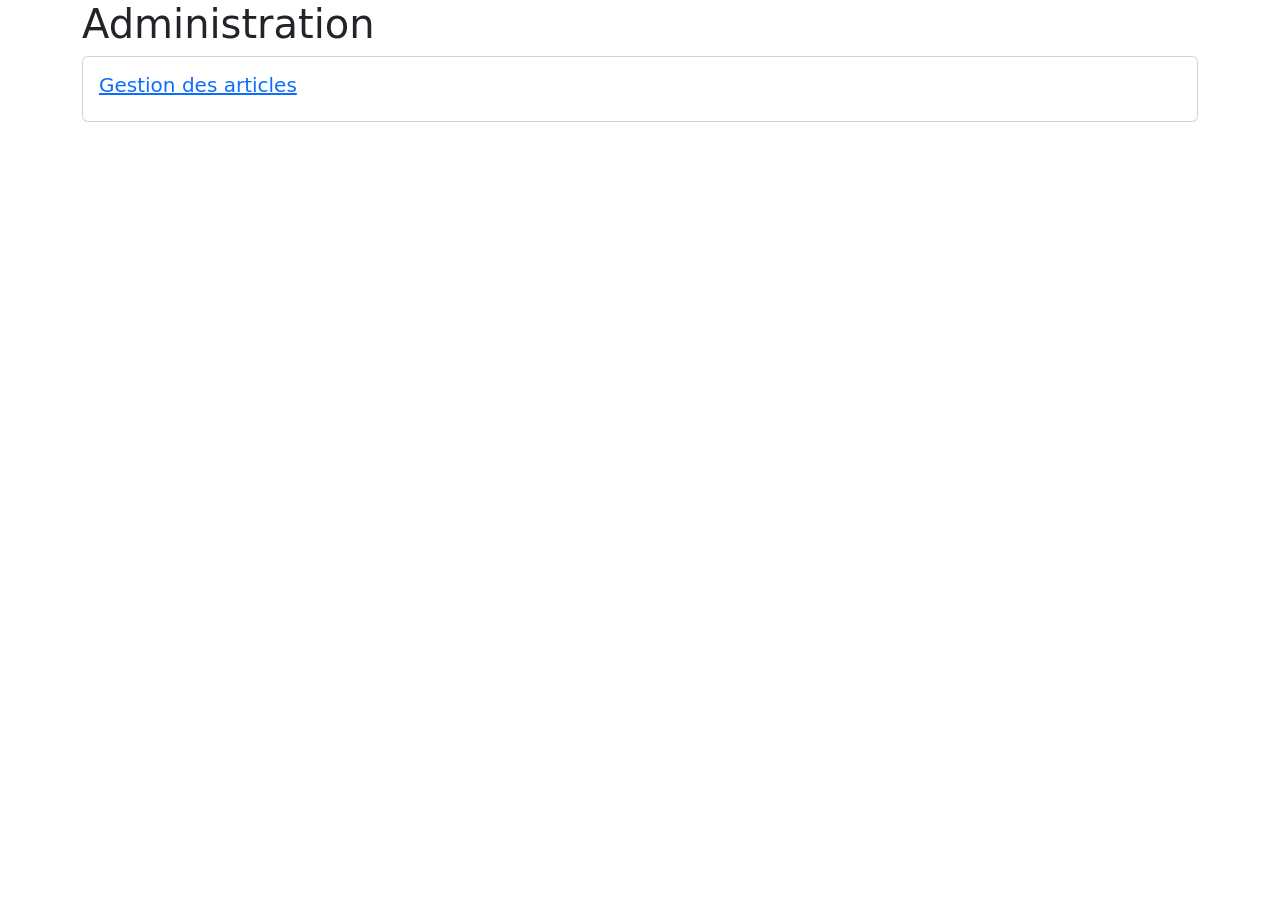
<file: blog/src/main/resources/templates/index.html>
<!DOCTYPE html>
<html xmlns="http://www.w3.org/1999/xhtml" xmlns:th="http://www.thymeleaf.org">
<head>
    <meta charset="UTF-8">
    <meta name="viewport" content="width=device-width, initial-scale=1.0">
    <link rel="stylesheet" href="https://stackpath.bootstrapcdn.com/bootstrap/5.0.0-alpha1/css/bootstrap.min.css">
    <link th:rel="stylesheet" th:href="@{/assets/css/administration.css}">
    <title>Page d'administration</title>
</head>


<body>
	
	<div class ="container">
			<h1 claas ="text-center mt-3 mb-5">Administration</h1>
			<div class ="row">
					<div>
							<div class ="card">
									<a class = "lien" th:href = "@{/gestionArticle}" >
											<div class ="card-body"> 
													<h5 class ="card-title">Gestion des articles</h5>
											</div>
									
									</a>
							</div>
					</div>
			</div>
			
			
			
			
<script src="https://stackpath.bootstrapcdn.com/bootstrap/5.0.0-alpha1/js/bootstrap.min.js"></script>
</body>
</html>
</file>
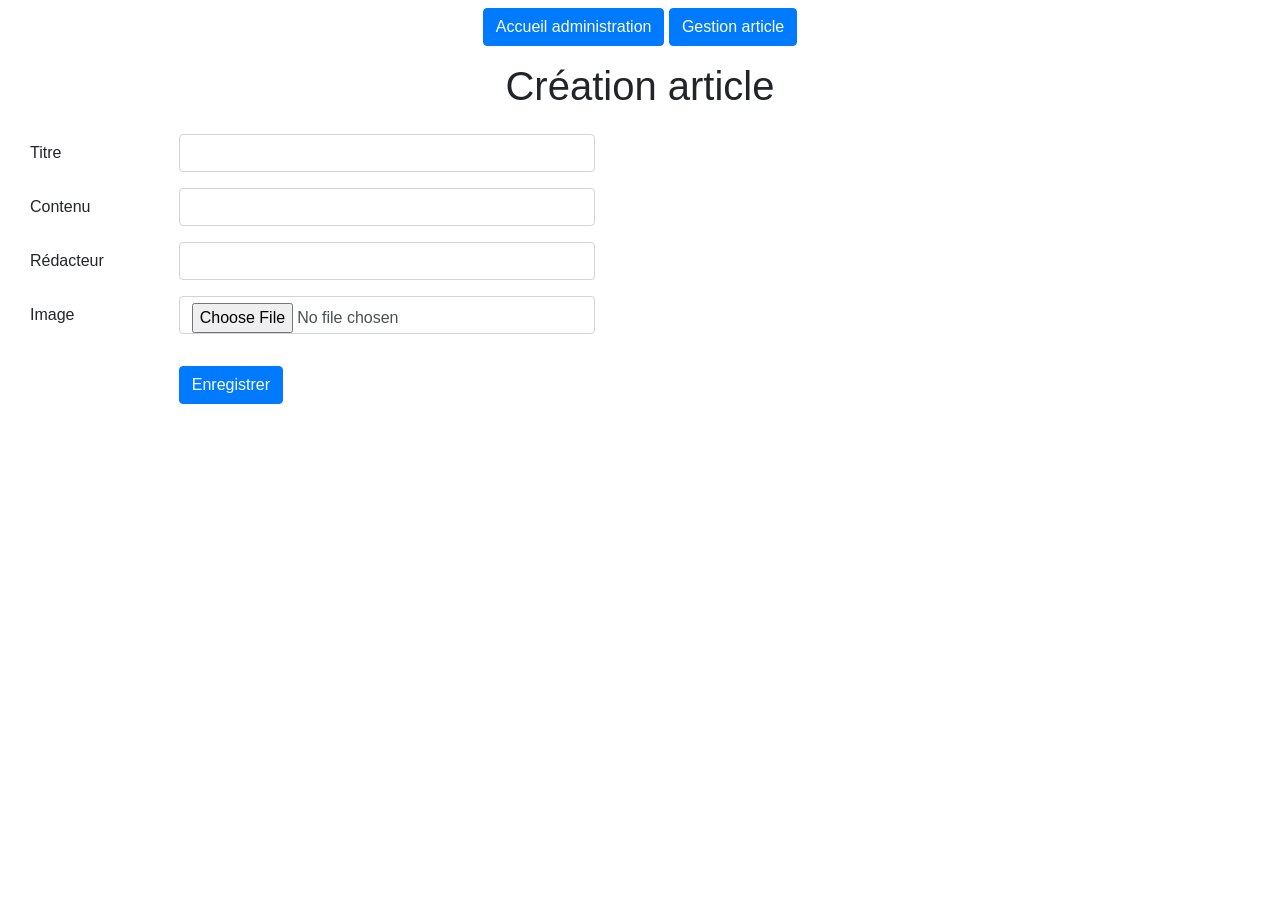
<file: blog/src/main/resources/templates/administration/creationArticle.html>
<!DOCTYPE html>
<html xmlns="http://www.w3.org/1999/xhtml" xmlns:th="http://www.thymeleaf.org">
<head>
    <meta charset="UTF-8">
    <meta name="viewport" content="width=device-width, initial-scale=1.0">
    <link rel="stylesheet" href="https://stackpath.bootstrapcdn.com/bootstrap/4.3.1/css/bootstrap.min.css">
    <link th:rel="stylesheet" th:href="@{/assets/css/administration.css}">
    <title>Création article</title>
</head>
<body>
	<div class="container-fluid mt-2">
		
		<div class="row justify-content-center align-items-center mb-3">
			<div class="clo-12">
				<a th:href="@{/administration}">
					<button class="btn btn-primary">Accueil administration</button>			
				</a>
				<a th:href="@{/gestionArticle}">
					<button class="btn btn-primary">Gestion article</button>			
				</a>		
			</div>	
		</div>
		
		<h1 class="text-center mb-4">Création article</h1>
		
		<form action="#" th:action="@{/enregistrerArticle}" th:object="${article}" method="post" enctype="multipart/form-data">
		
			<div class="form-group row col-6">
				<label for="titre" class="col-sm-3 col-form-label">Titre</label>
				<div class="col-sm-9">
					<input type="text" class="form-control" id=titre name="titre" required="required"/>
				</div>	
			</div>
			
			<div class="form-group row col-6">
				<label for="contenu" class="col-sm-3 col-form-label">Contenu</label>
				<div class="col-sm-9">
					<input type="text" class="form-control" id=contenu name="contenu"/>
				</div>	
			</div>
			
			<div class="form-group row col-6">
				<label for="redacteur" class="col-sm-3 col-form-label">Rédacteur</label>
				<div class="col-sm-9">
					<input type="text" class="form-control" id=redacteur name="redacteur"/>
				</div>	
			</div>
			
			
			<div class="form-group row col-6">
				<label for="image" class="col-sm-3 col-form-label">Image</label>
				<div class="col-sm-9">
					<input type="file" class="form-control" id=image name="image"/>
					<p id="error_file"></p>
				</div>	
			</div>
			
			<div class="form-group row col-6">
				<div class="col-sm-9 offset-sm-3">
					<button type="submit" class="btn btn-primary">Enregistrer</button>
				</div>		
			</div>
			
		</form>
	</div>
</body>
</html>
</file>
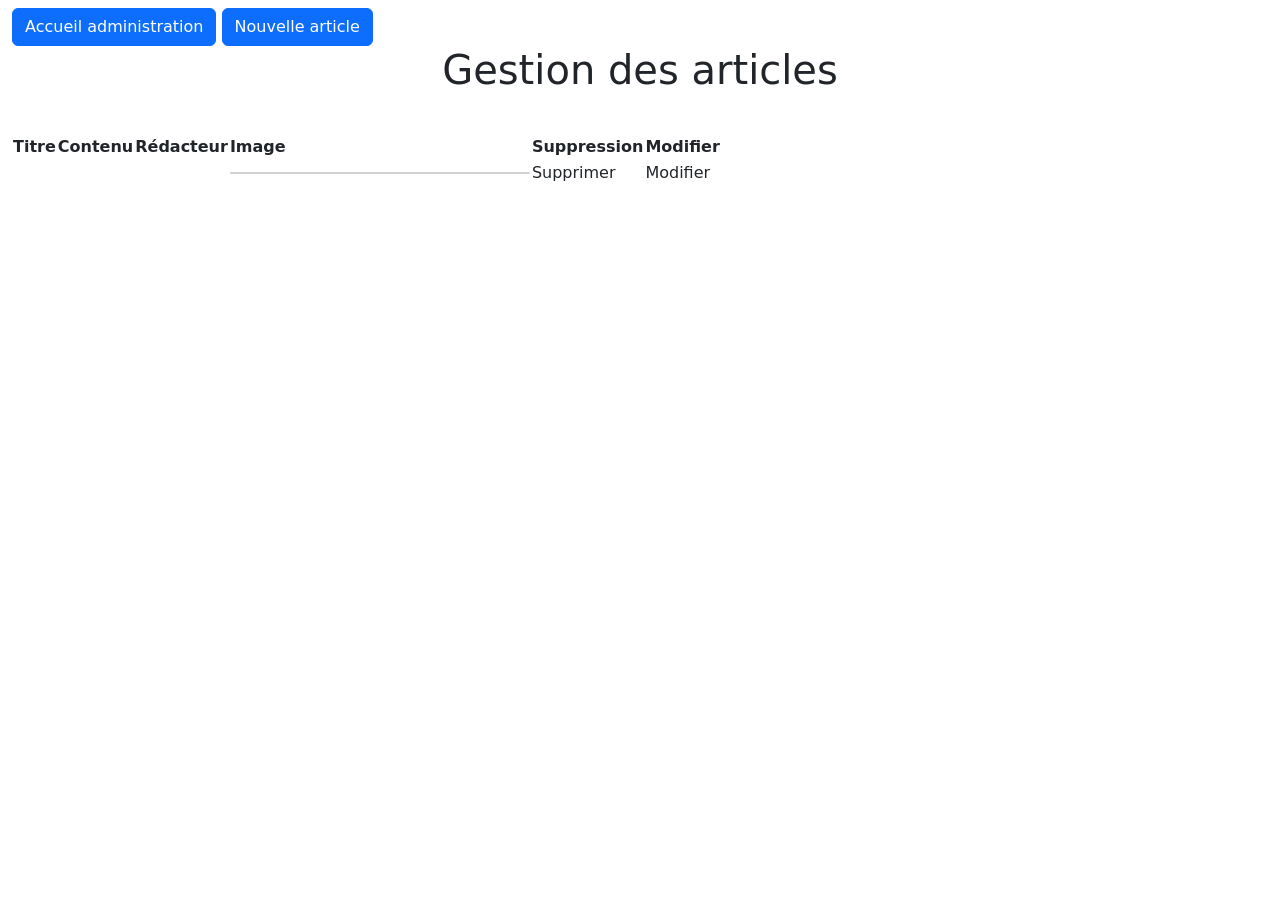
<file: blog/src/main/resources/templates/administration/gestionArticle.html>
<!DOCTYPE html>
<html xmlns="http://www.w3.org/1999/xhtml" xmlns:th="http://www.thymeleaf.org">
<head>
    <meta charset="UTF-8">
    <meta name="viewport" content="width=device-width, initial-scale=1.0">
    <link rel="stylesheet" href="https://stackpath.bootstrapcdn.com/bootstrap/5.0.0-alpha1/css/bootstrap.min.css">
    <link th:rel="stylesheet" th:href="@{/assets/css/administration.css}">
    <title>Page gestion article</title>
</head>
<body>
<div class="container-fluid mt-2">

	<div class="row justify-content-center align-items-center mb-3">
		<div class="col-12">
			<a th:href="@{/administration}">
				<button class="btn btn-primary">Accueil administration</button>
			</a>
			
			<a th:href="@{/creationArticle}">
				<button class="btn btn-primary">Nouvelle article</button>
			</a>		
		</div>
		
		
		<h1 class="text-center mb-4">Gestion des articles</h1>	
	</div>
	
	<table>
		<thead>
			<tr>
				<th>Titre</th>
				<th>Contenu</th>
				<th>Rédacteur</th>
				<th>Image</th>
				<th>Suppression</th>
				<th>Modifier</th>			
			</tr>	
		</thead>
		
		<tbody>	
			<tr th:each="article : ${ListArticle}">
				<td th:text="${article.titre}"> </td>
				<td th:text="${article.contenue}"> </td>
				<td th:text="${article.redacteur}"> </td>
				<td> <img th:src="@{${'/image/display/'+ article.id}}" class="card img-fluid" style="width:300px" alt=""/> </td>
				
				<td>
					<a th:href="@{/supprimerArticle/{id}(id=${article.id})}">
						<i class="fas fa-trash-alt"></i>Supprimer				
					</a>			
				</td>
				
				
				<td>
					<a th:href="@{/modificationArticle/{id}(id=${article.id})}">
						<i class="fas fa-edit"></i>Modifier				
					</a>			
				</td>
				
			</tr>	
		</tbody>	
	</table>	
</div>
</body>
</html>
</file>
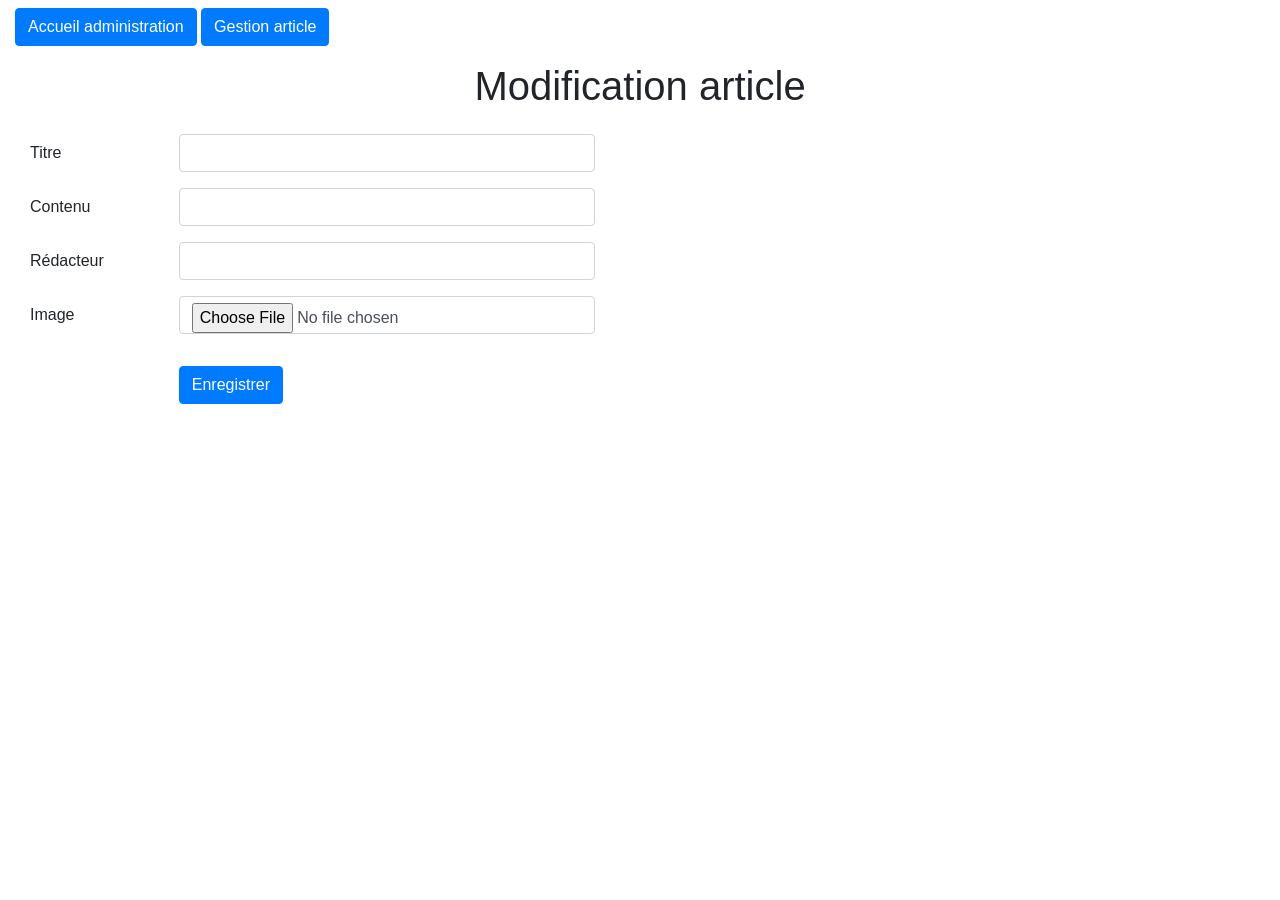
<file: blog/src/main/resources/templates/administration/modificationArticle.html>
<!DOCTYPE html>
<html xmlns="http://www.w3.org/1999/xhtml" xmlns:th="http://www.thymeleaf.org">
<head>
    <meta charset="UTF-8">
    <meta name="viewport" content="width=device-width, initial-scale=1.0">
    <link rel="stylesheet" href="https://stackpath.bootstrapcdn.com/bootstrap/4.3.1/css/bootstrap.min.css">
    <link th:rel="stylesheet" th:href="@{/assets/css/administration.css}">
    <title>Modification article</title>
</head>
<body>
<div class="container-fluid mt-2">
    <div class="row justify-content-center align-items-center mb-3">
        <div class="col-12">
            <a th:href="@{/administration}">
                <button class="btn btn-primary">Accueil administration</button>
            </a>
            <a th:href="@{/gestionArticle}">
                <button class="btn btn-primary">Gestion article</button>
            </a>
        </div>
    </div>

    <h1 class="text-center mb-4">Modification article</h1>

    <form th:action="@{'/modification/' + ${article.id}}" method="post" enctype="multipart/form-data">
        <div class="form-group row col-6">
            <label for="titre" class="col-sm-3 col-form-label">Titre</label>
            <div class="col-sm-9">
                <input type="text" class="form-control" id="titre" name="titre" th:value="${article.titre}" required="required"/>
            </div>
        </div>

        <div class="form-group row col-6">
            <label for="contenue" class="col-sm-3 col-form-label">Contenu</label>
            <div class="col-sm-9">
                <input type="text" class="form-control" id="contenue" name="contenue" th:value="${article.contenue}"/>
            </div>
        </div>

        <div class="form-group row col-6">
            <label for="redacteur" class="col-sm-3 col-form-label">Rédacteur</label>
            <div class="col-sm-9">
                <input type="text" class="form-control" id="redacteur" name="redacteur" th:value="${article.redacteur}"/>
            </div>
        </div>

        <div class="form-group row col-6">
            <label for="image" class="col-sm-3 col-form-label">Image</label>
            <div class="col-sm-9">
                <input type="file" class="form-control" id="image" name="image"/>
                <p id="error_file"></p>
            </div>
        </div>

        <div class="form-group row col-6">
            <div class="col-sm-9 offset-sm-3">
                <button type="submit" class="btn btn-primary">Enregistrer</button>
            </div>
        </div>
    </form>
</div>
</body>
</html>
</file>
